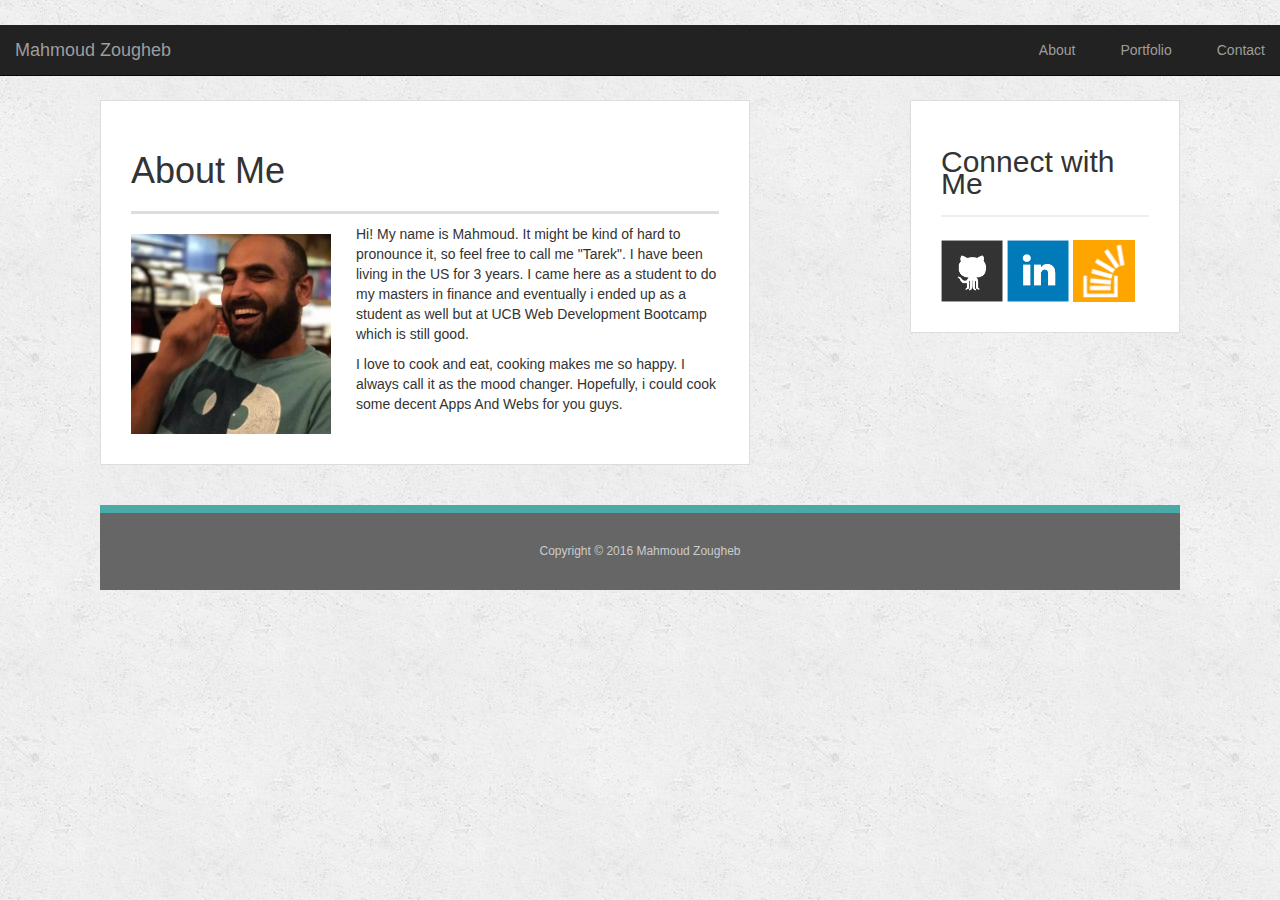
<file: index.html>
<!doctype html>
<html lang="en-us">

<head>
  <meta charset="UTF-8">
  <title>About | Mahmoud Zougheb</title>
  <link rel="stylesheet" type="text/css" href="assets/css/reset.css">
  
  <link rel="stylesheet" type="text/css" href="assets/css/style.css">
  
  <link rel="stylesheet" type="text/css" href="https://maxcdn.bootstrapcdn.com/bootstrap/3.3.7/css/bootstrap.min.css">

</head>

<body>
<nav class="navbar navbar-inverse navbar-fixed-top">
   <div class="container-fluid">
    <div class="navbar-header">
      <a class="navbar-brand" href="index.html">Mahmoud Zougheb</a>
    </div>
    <ul class="nav navbar-nav navbar-right">
      <li><a href="index.html"></span>About</a></li>
      <li><a href="portfolio.html"></span>Portfolio</a></li>
      <li><a href="contact.html"></span>Contact</a></li>
    </ul>
  </div>
</nav>

  <!-- <header id="masthead">

  <div class="container">
     <a href="index.html" id="logo">Mahmoud Zougheb</a>
    
     <nav>
        <a href="index.html">About</a>
        <a href="portfolio.html">Portfolio</a>
        <a href="contact.html">Contact</a>
    </nav>
  </div>
  </header>

  <div id="main-container" class="container"> -->

    <section class="main-section">
      <h1>About Me</h1>

      <img src="assets/images/Mahmoud.jpg" class="auth-image" alt="Your Name">

      <p>Hi! My name is Mahmoud. It might be kind of hard to pronounce it, so feel free to call me "Tarek". I have been living in the US for 3 years. I came here as a student to do my masters in finance and eventually i ended up as a student as well but at UCB Web Development Bootcamp which is still good.</p>
       
       <p>I love to cook and eat, cooking makes me so happy. I always call it as the mood changer. Hopefully, i could cook some decent Apps And Webs for you guys.</p>

    </section>

    <section class="sidebar">
      <div id="connect">
        <h2>Connect with Me</h2>

        <a href="#"><img src="assets/images/github-128.png" class="social" alt="GitHub" /></a>
        <a href="#"><img src="assets/images/linkedin-128.png" class="social" alt="LinkedIn" /></a>
        <a href="#"><img src="assets/images/stackoverflow-128.png" class="social" alt="Stack Overflow" /></a>
      </div>
    </section>
  </div>

  <footer>
    <div class="container">
      Copyright &copy; 2016 Mahmoud Zougheb
    </div>
  </footer>
</body>

</html>
</file>
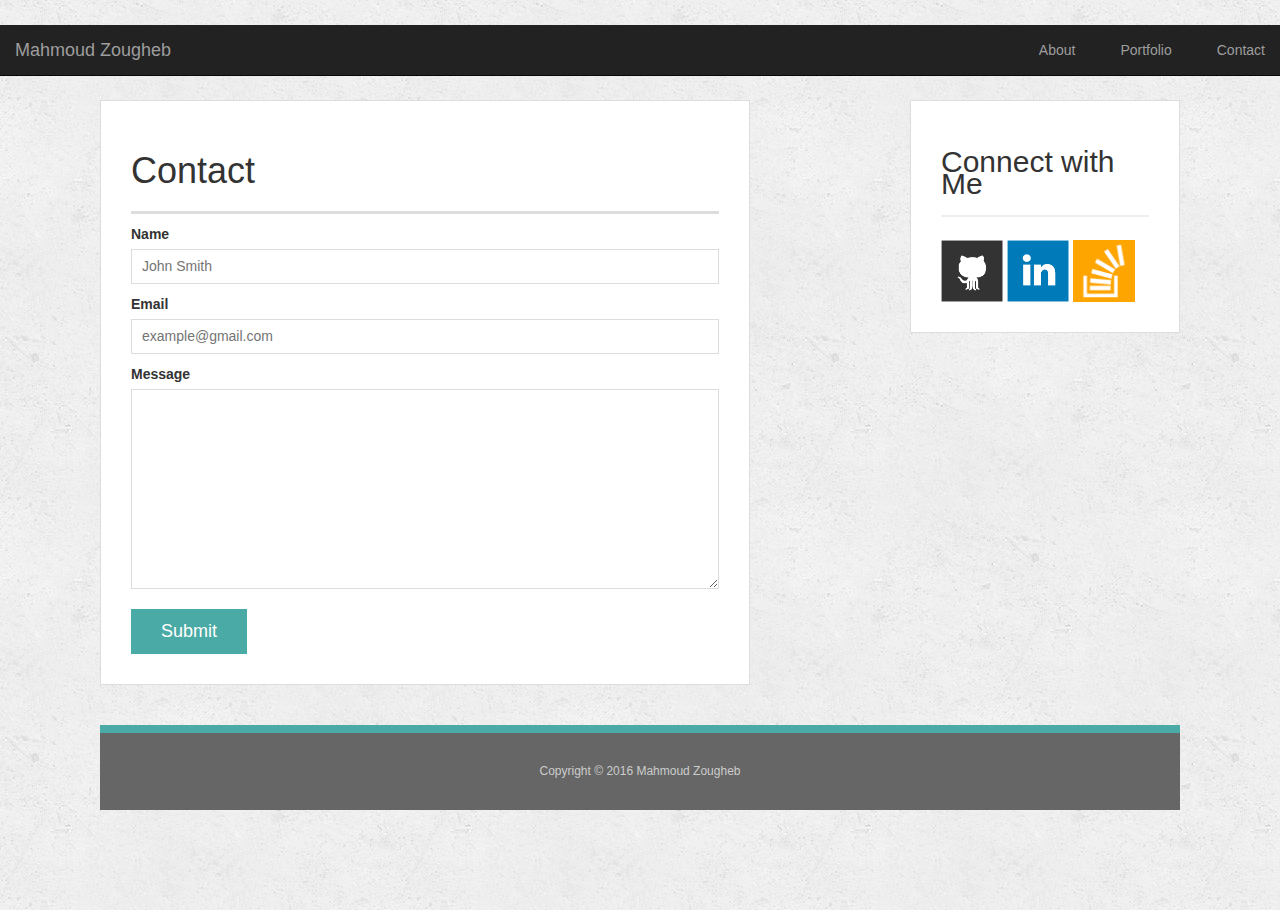
<file: contact.html>
<!doctype html>
<html lang="en-us">

<head>
  <meta charset="UTF-8">
  <title>Contact | Mahmud Zougheb</title>
  <link rel="stylesheet" type="text/css" href="assets/css/reset.css">
  <link rel="stylesheet" type="text/css" href="assets/css/style.css">
  <link rel="stylesheet" type="text/css" href="https://maxcdn.bootstrapcdn.com/bootstrap/3.3.7/css/bootstrap.min.css">
  <meta name="viewport" content="width=device-width, initial-scale=1.0">
</head>

<body>

<body>
<nav class="navbar navbar-inverse navbar-fixed-top">
   <div class="container-fluid">
    <div class="navbar-header">
      <a class="navbar-brand" href="index.html">Mahmoud Zougheb</a>
    </div>
    <ul class="nav navbar-nav navbar-right">
      <li><a href="index.html"></span>About</a></li>
      <li><a href="portfolio.html"></span>Portfolio</a></li>
      <li><a href="contact.html"></span>Contact</a></li>
    </ul>
  </div>
</nav>

  <!-- <header id="masthead">
    <div class="container">
      <a href="index.html" id="logo">Mahmoud Zougheb</a>
      <nav>
        <a href="index.html">About</a>
        <a href="portfolio.html">Portfolio</a>
        <a href="contact.html">Contact</a>
      </nav>
    </div>
  </header>

  <div id="main-container" class="container"> -->
    <section class="main-section">
      <h1>Contact</h1>

      <form id="contact-form">
        <ul>
          <li>
            <label for="name">Name</label>
            <input type="text" id="name" name="name" placeholder="John Smith" required="required">
          </li>
          <li>
            <label for="email">Email</label>
            <input type="email" id="email" name="email" placeholder="example@gmail.com" required="required">
          </li>
          <li>
            <label for="message">Message</label>
            <textarea id="message" name="message" required="required"></textarea>
          </li>
        </ul>
        <input type="submit">
      </form>

    </section>

    <section class="sidebar">
      <div id="connect">
        <h2>Connect with Me</h2>

        <a href="https://github.com/Zougheb"><img src="assets/images/github-128.png" class="social" alt="GitHub" /></a>
        <a href="https://www.linkedin.com/in/mahmoud-zougheb-70750119"><img src="assets/images/linkedin-128.png" class="social" alt="LinkedIn" /></a>
        <a href="https://stackoverflow.com/users/8247009/mahmoud-zougheb"><img src="assets/images/stackoverflow-128.png" class="social" alt="Stack Overflow" /></a>
      </div>
    </section>
  </div>

  <footer>
    <div class="container">
      Copyright &copy; 2016 Mahmoud Zougheb
    </div>
  </footer>
</body>

</html>
</file>
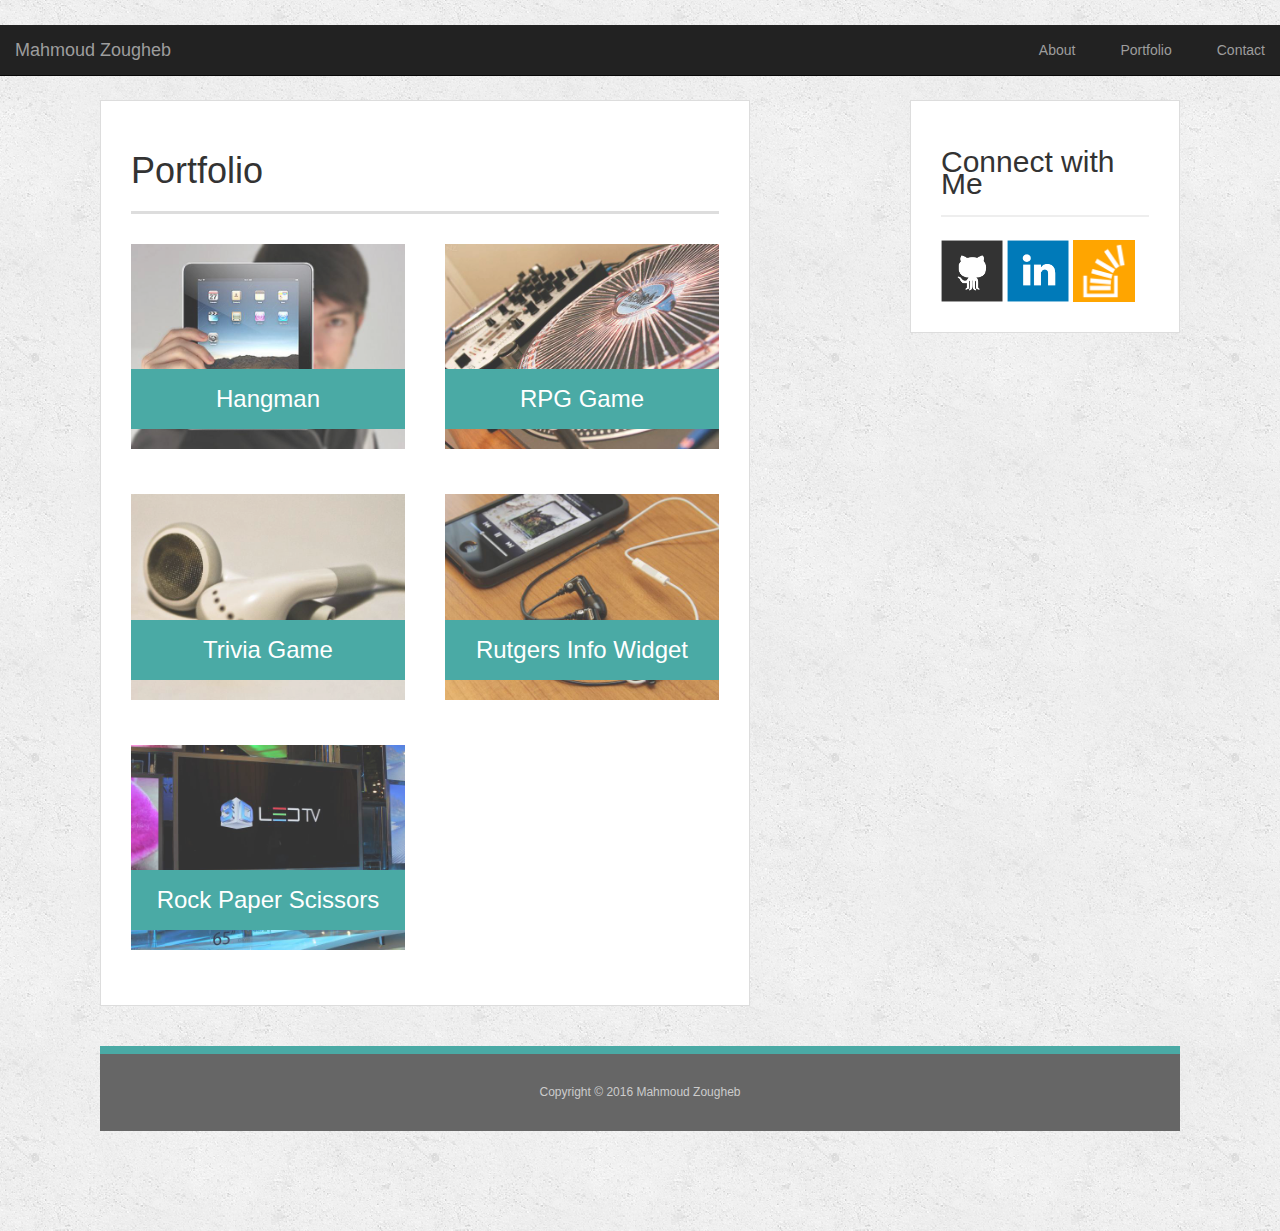
<file: portfolio.html>
<!doctype html>
<html lang="en-us">

<head>
  <meta charset="UTF-8">
  <title>Portfolio | Mahmoud Zougheb</title>
  <link rel="stylesheet" type="text/css" href="assets/css/reset.css">

  <link rel="stylesheet" type="text/css" href="assets/css/style.css">

  <link rel="stylesheet" type="text/css" href="https://maxcdn.bootstrapcdn.com/bootstrap/3.3.7/css/bootstrap.min.css">

  <meta name="viewport" content="width=device-width, initial-scale=1.0">
</head>

<body>
<nav class="navbar navbar-inverse navbar-fixed-top">
   <div class="container-fluid">
    <div class="navbar-header">
      <a class="navbar-brand" href="index.html">Mahmoud Zougheb</a>
    </div>
    <ul class="nav navbar-nav navbar-right">
      <li><a href="index.html"></span>About</a></li>
      <li><a href="portfolio.html"></span>Portfolio</a></li>
      <li><a href="contact.html"></span>Contact</a></li>
    </ul>
  </div>
</nav>

  <!-- <header id="masthead">
    <div class="container">
      <a href="index.html" id="logo">Mahmoud Zougheb</a>
      <nav>
        <a href="index.html">About</a>
        <a href="portfolio.html">Portfolio</a>
        <a href="contact.html">Contact</a>
      </nav>
    </div>
  </header>

  <div id="main-container" class="container"> -->
    <section class="main-section">
      <h1>Portfolio</h1>

      <div class="work">
        <img src="assets/images/technics-q-c-640-480-1.jpg" alt="hangman">

        <h3>Hangman</h3>
      </div>
      <div class="work">
        <img src="assets/images/technics-q-c-640-480-2.jpg" alt="RPG Game">

        <h3>RPG Game</h3>
      </div>
      <div class="work">
        <img src="assets/images/technics-q-c-640-480-5.jpg" alt="Trivia Game">

        <h3>Trivia Game</h3>
      </div>
      <div class="work">
        <img src="assets/images/technics-q-c-640-480-7.jpg" alt="Rutgers Info Widget">

        <h3>Rutgers Info Widget</h3>
      </div>
      <div class="work">
        <img src="assets/images/technics-q-c-640-480-9.jpg" alt="Rock Paper Scissors">

        <h3>Rock Paper Scissors</h3>
      </div>

    </section>

    <section class="sidebar">
      <div id="connect">
        <h2>Connect with Me</h2>

        <a href="#"><img src="assets/images/github-128.png" class="social" alt="GitHub" /></a>
        <a href="#"><img src="assets/images/linkedin-128.png" class="social" alt="LinkedIn" /></a>
        <a href="#"><img src="assets/images/stackoverflow-128.png" class="social" alt="Stack Overflow" /></a>
      </div>
    </section>
  </div>

  <footer>
    <div class="container">
      Copyright &copy; 2016 Mahmoud Zougheb
    </div>
  </footer>
</body>

</html>
</file>
<file: assets/css/style.css>
body {
  font-family: Arial, "Helvetica Neue", Helvetica, sans-serif;
  font-size: 18px;
  line-height: 34px;
  color: #777;
  padding: 100px;
  background: url("../images/concrete_seamless.png");
}

* {
  box-sizing: border-box;
}
/* i tried to assign blue color for the navbar element but it doesn't work*/
.navbar {
  background-color: blue;
}

/* general */

.container {
  width: 100%;
  max-width: 960px;
  margin: 0 auto;
  clear: both;
}

h1,
h2,
h3,
p {
  margin-bottom: 20px;
}

p:last-child {
  margin-bottom: 0;
}

h1,
h2,
h3 {
  font-family: Georgia, Times, "Times New Roman", serif;
  font-weight: 700;
  color: #4aaaa5;
}

h1 {
  padding-bottom: 20px;
  font-size: 30px;
  line-height: 49px;
  border-bottom: 3px solid #ddd;
}

h2,
h3 {
  font-size: 22px;
}

/* header */

#masthead {
  position: fixed;
  z-index: 99;
  width: 100%;
  margin: 0 0 30px;
  overflow: auto;
  color: #fff;
  background: #fff;
  border-bottom: 2px solid #ccc;
}

#logo {
  float: left;
  width: 350px;
  height: 90px;
  font-family: Georgia, Times, "Times New Roman", serif;
  font-size: 30px;
  font-weight: 700;
  line-height: 90px;
  color: #fff;
  text-align: center;
  text-decoration: none;
  background: #4aaaa5;
}

nav {
  float: right;
  margin-top: 25px;
}

nav a {
  display: inline-block;
  padding-left: 15px;
  margin-left: 15px;
  line-height: 18px;
  color: #999;
  text-decoration: none;
  border-left: 1px solid #efefef;
}

nav a:first-child {
  border-left: 0 none;
}

/* footer */

footer {
  padding: 30px 0;
  clear: both;
  font-size: 12px;
  color: #fff;
  color: #ccc;
  text-align: center;
  background: #666;
  border-top: 8px solid #4aaaa5;
}

/* sidebar */

.sidebar {
  float: right;
  width: 100%;
  max-width: 270px;
  padding: 30px;
  margin-bottom: 20px;
  background: #fff;
  border: 1px solid #ddd;
}

h3,
.sidebar h2 {
  padding-bottom: 20px;
  margin-bottom: 15px;
  line-height: 22px;
  border-bottom: 2px solid #eee;
}

.social {
  width: 62px;
  height: 62px;
  margin-top: 8px;
  margin-right: 5px;
}

.social:last-child {
  margin-right: 0;
}

/* main */

#main-container {
  padding-top: 130px;
}

.main-section {
  float: left;
  width: 100%;
  max-width: 650px;
  padding: 30px;
  margin: 0 0 40px;
  background: #fff;
  border: 1px solid #ddd;
}

/* portfolio page */

.work {
  position: relative;
  float: left;
  width: 274px;
  margin: 20px 0 25px;
  overflow: auto;
}

.work:nth-child(even) {
  margin-right: 40px;
}

.work img {
  width: 100%;
  border: 0 none;
  opacity: 0.8;
}

.work h3 {
  position: absolute;
  bottom: 20px;
  width: 100%;
  padding: 15px;
  margin-bottom: 0;
  font-weight: 300;
  line-height: 30px;
  color: #fff;
  text-align: center;
  background: #4aaaa5;
  border-bottom: 0;
}

.auth-image {
  float: left;
  width: 200px;
  height: auto;
  margin-top: 10px;
  margin-right: 25px;
}

/* contact page */

#contact-form ul {
  margin-bottom: 20px;
}

#contact-form li {
  margin-bottom: 10px;
}

label,
input[type=text],
input[type=email],
textarea {
  display: block;
  width: 100%;
}

input[type=text],
input[type=email],
textarea {
  height: 35px;
  padding: 0 10px;
  font-size: 14px;
  border: 1px solid #ddd;
}

textarea {
  height: 200px;
}

input[type=submit] {
  padding: 10px 30px;
  font-size: 18px;
  color: #fff;
  cursor: pointer;
  background: #4aaaa5;
  border: 0 none;
}
</file>
